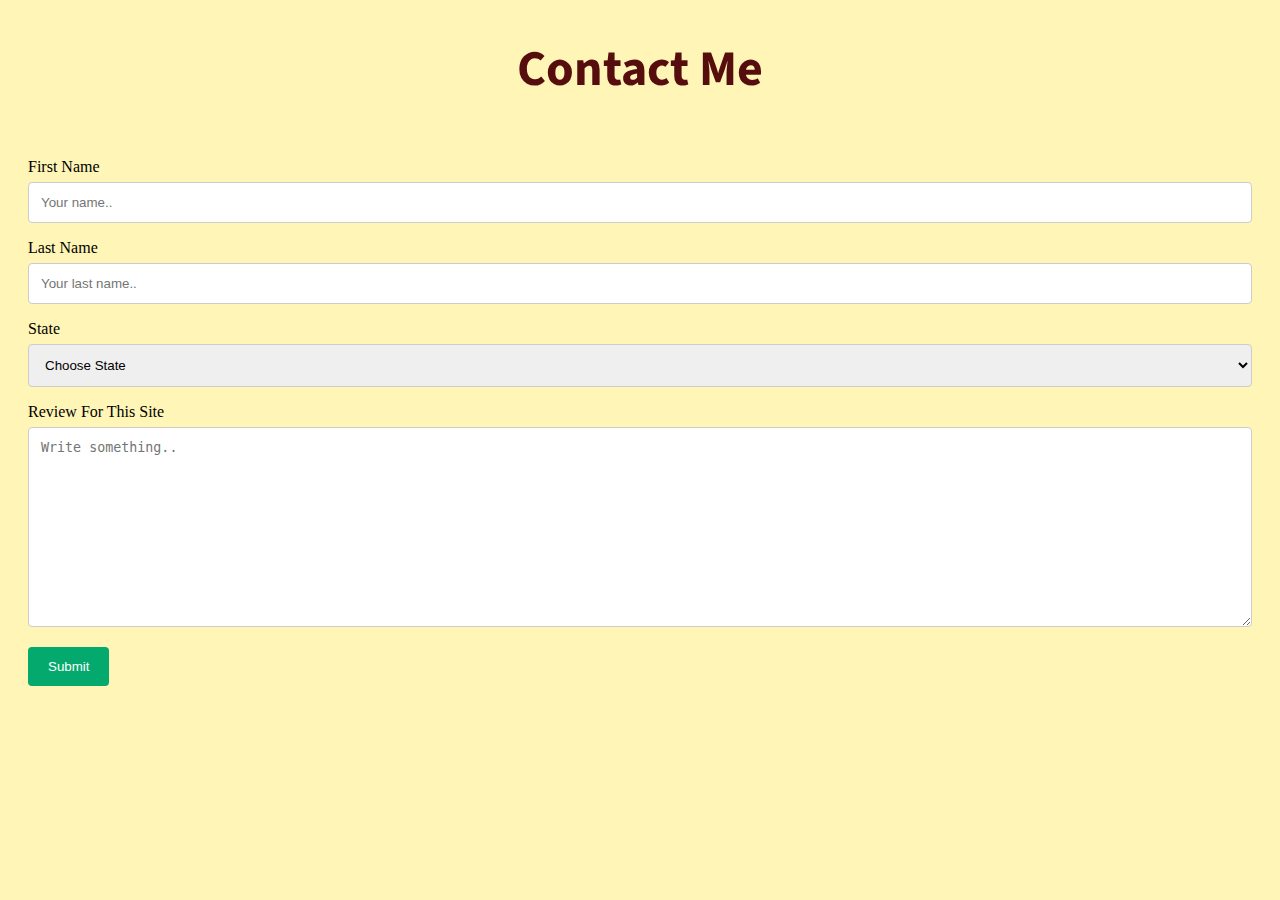
<file: contact.html>
<!DOCTYPE html>
<html lang="en" dir="ltr">
  <head>
    <meta charset="utf-8">
    <title>Contact</title>
    <link rel="stylesheet" href="contactme.css">
    <link href="https://fonts.googleapis.com/css2?family=Source+Sans+Pro:wght@300&display=swap" rel="stylesheet">
    <link href="https://fonts.googleapis.com/css2?family=Source+Sans+Pro:wght@300;400&display=swap" rel="stylesheet">
  </head>
  <body>
    <h1>Contact Me</h1>
    <div class="container">
  <form action="action_page.php">
    <label for="fname">First Name</label>
    <input type="text" id="fname" name="firstname" placeholder="Your name..">
    <label for="lname">Last Name</label>
    <input type="text" id="lname" name="lastname" placeholder="Your last name..">
    <label for="country">State</label>
    <select id="country" name="country">
      <option value="choose state">Choose State</option>
      <option value="Kolkata">Kolkata</option>
      <option value="Bihar">Bihar</option>
      <option value="Nepal">Nepal</option>
      <option value="Chennai">Chennai</option>
      <option value="Outside">Outside State</option>
    </select>
    <label for="subject">Review For This Site</label>
    <textarea id="subject" name="subject" placeholder="Write something.." style="height:200px"></textarea>
    <input type="submit" value="Submit"><a>
  </form>
</div>
  </body>
</html>
</file>
<file: contactme.css>
input[type=text], select, textarea {
  width: 100%; /* Full width */
  padding: 12px; /* Some padding */
  border: 1px solid #ccc; /* Gray border */
  border-radius: 4px; /* Rounded borders */
  box-sizing: border-box; /* Make sure that padding and width stays in place */
  margin-top: 6px; /* Add a top margin */
  margin-bottom: 16px; /* Bottom margin */
  resize: vertical /* Allow the user to vertically resize the textarea (not horizontally) */
}
input[type=submit] {
  background-color: #04AA6D;
  color: white;
  padding: 12px 20px;
  border: none;
  border-radius: 4px;
  cursor: pointer;
}

input[type=submit]:hover {
  background-color: #45a049;
}

/* Add a background color and some padding around the form */
.container {
  border-radius: 5px;
  padding: 20px;
}
body{
  background-color: #fff5b7;
}
h1{
  font-family: 'Source Sans Pro', sans-serif;
  text-align: center;
  font-size: 50px;
  font-weight: bold;
  color: #560d0d;
}
</file>
